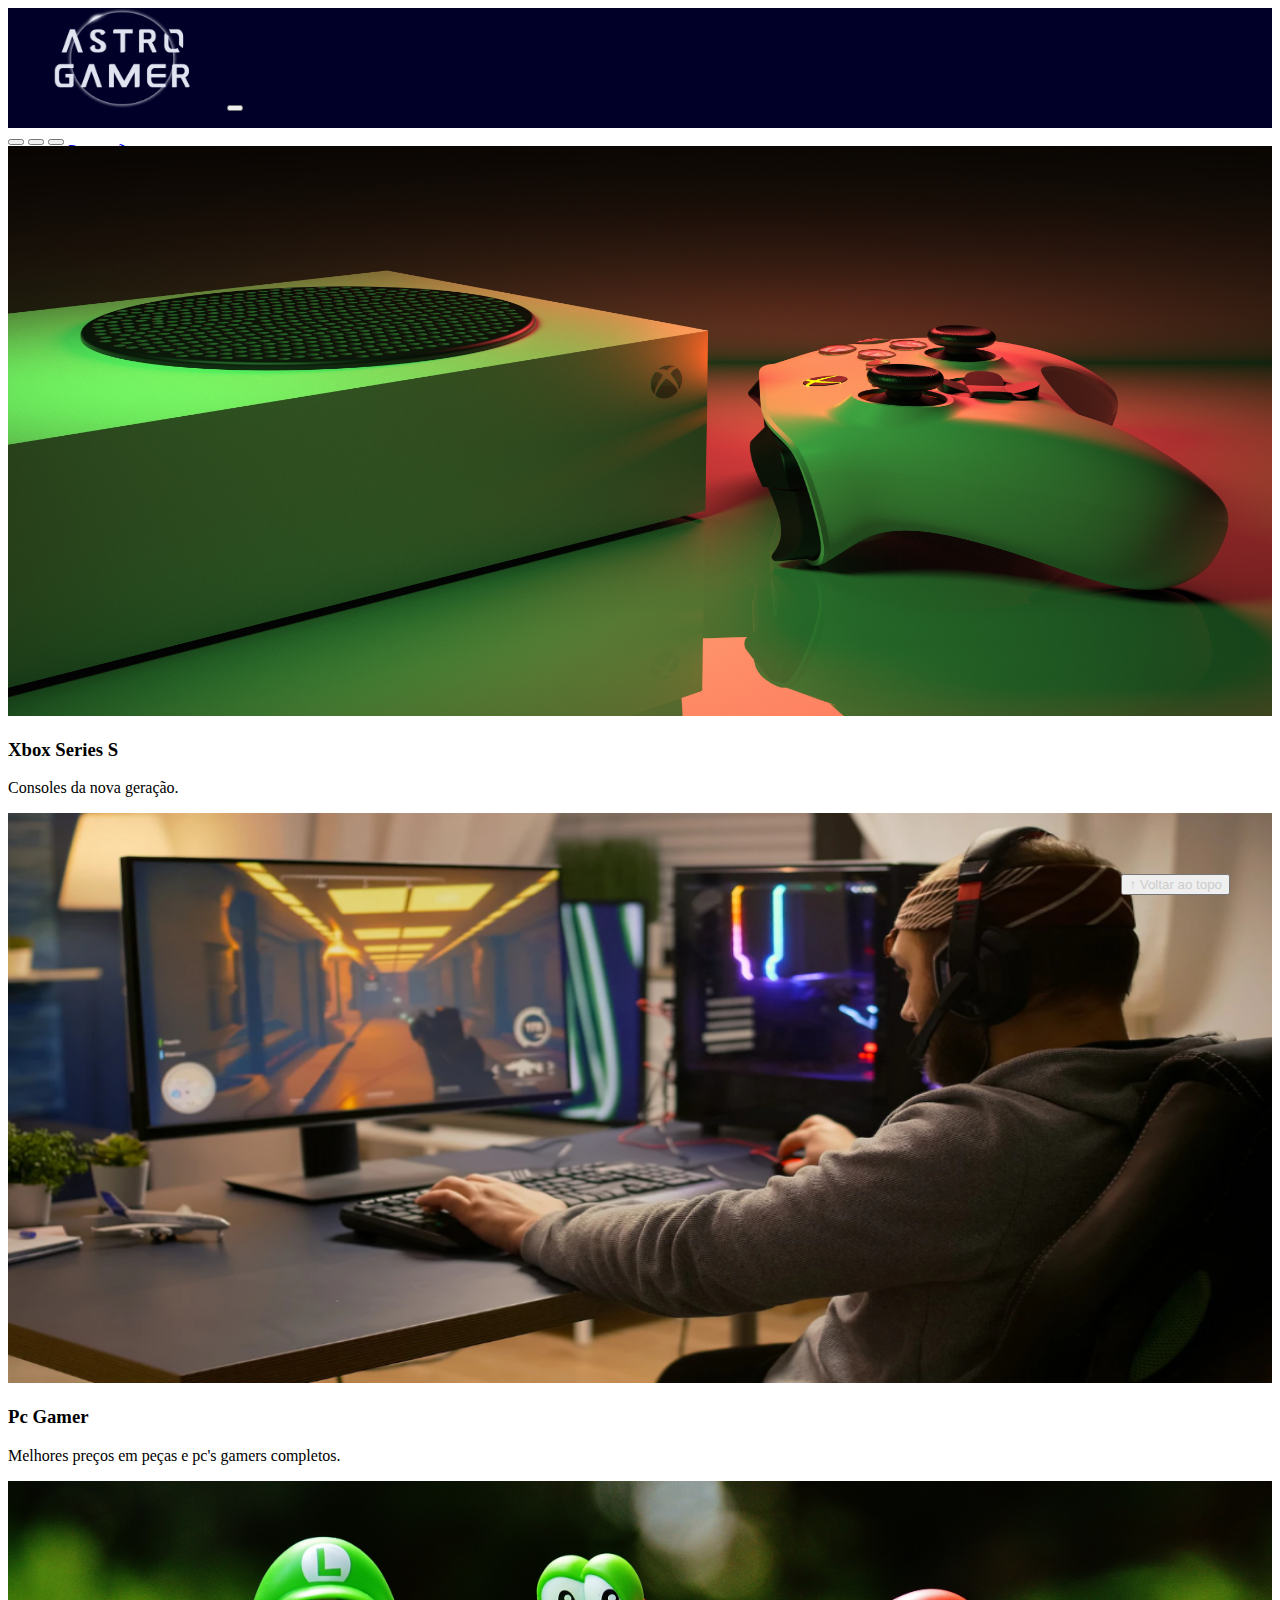
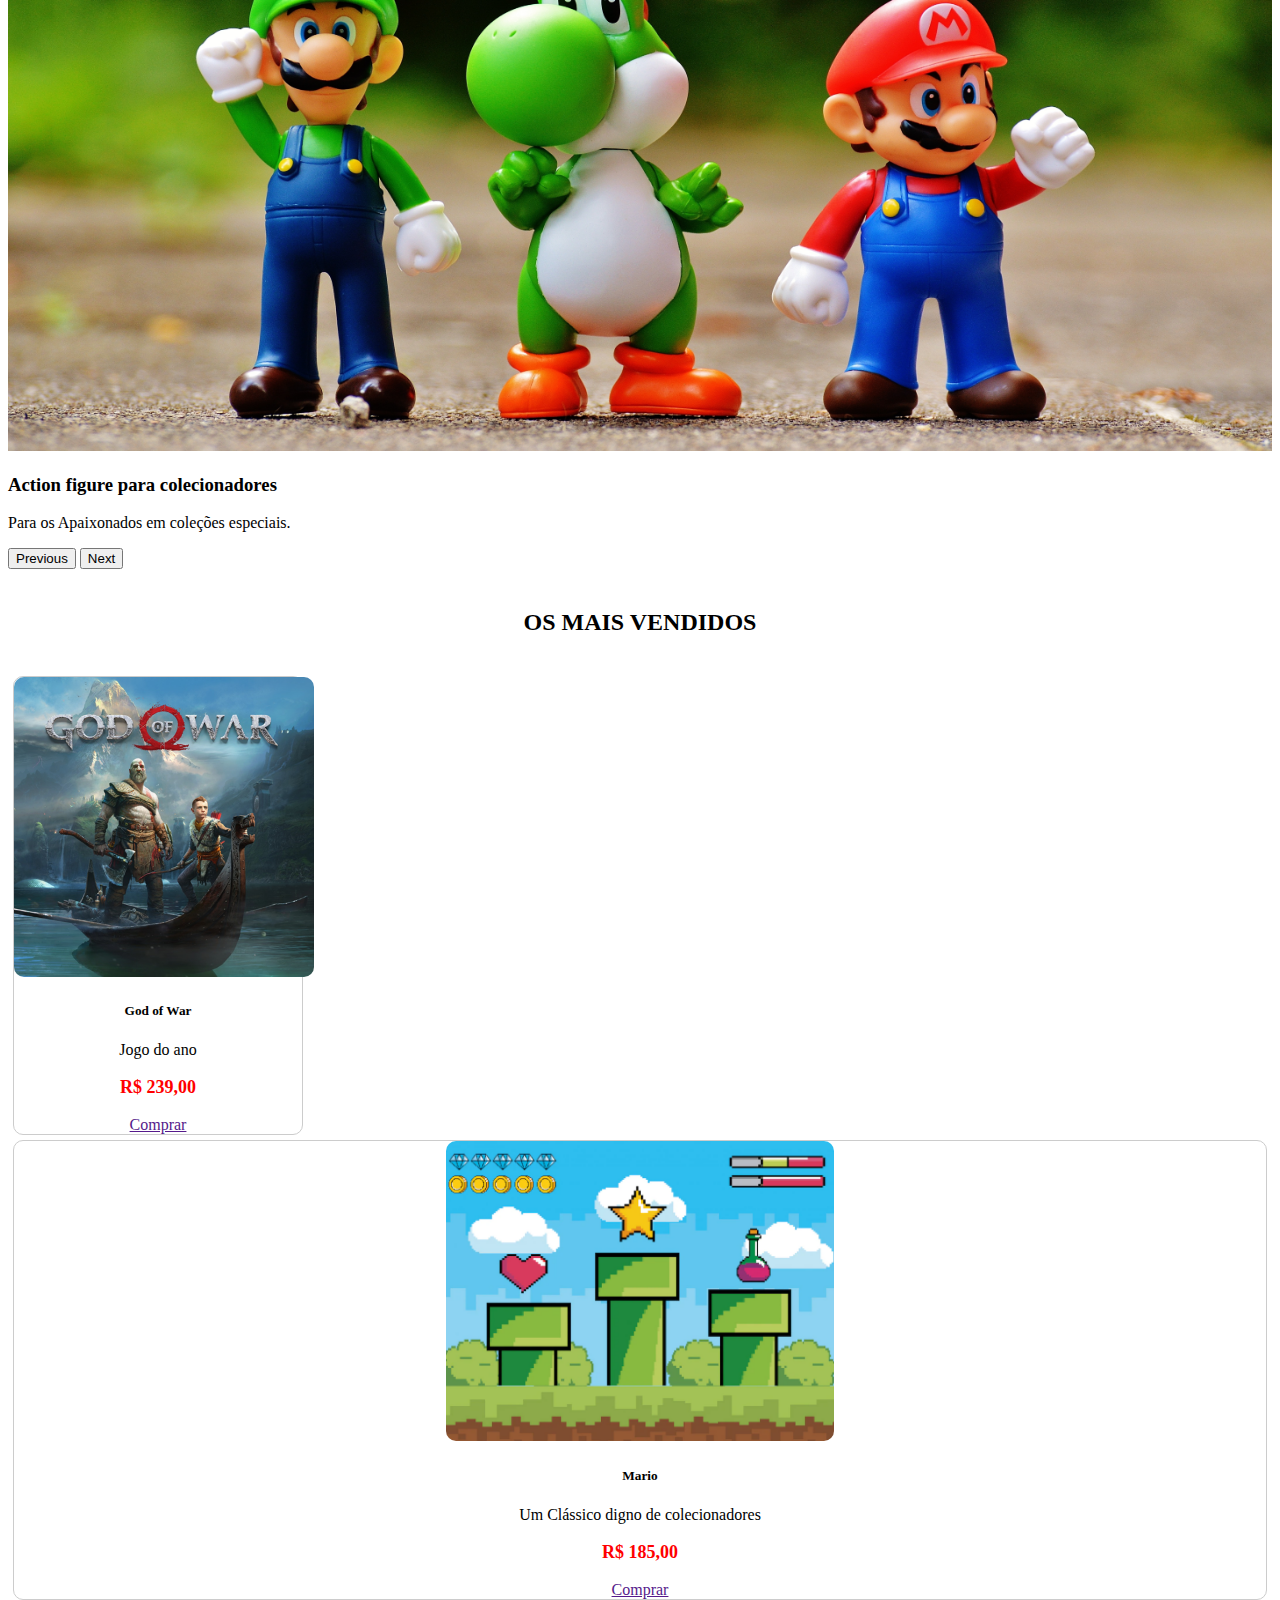
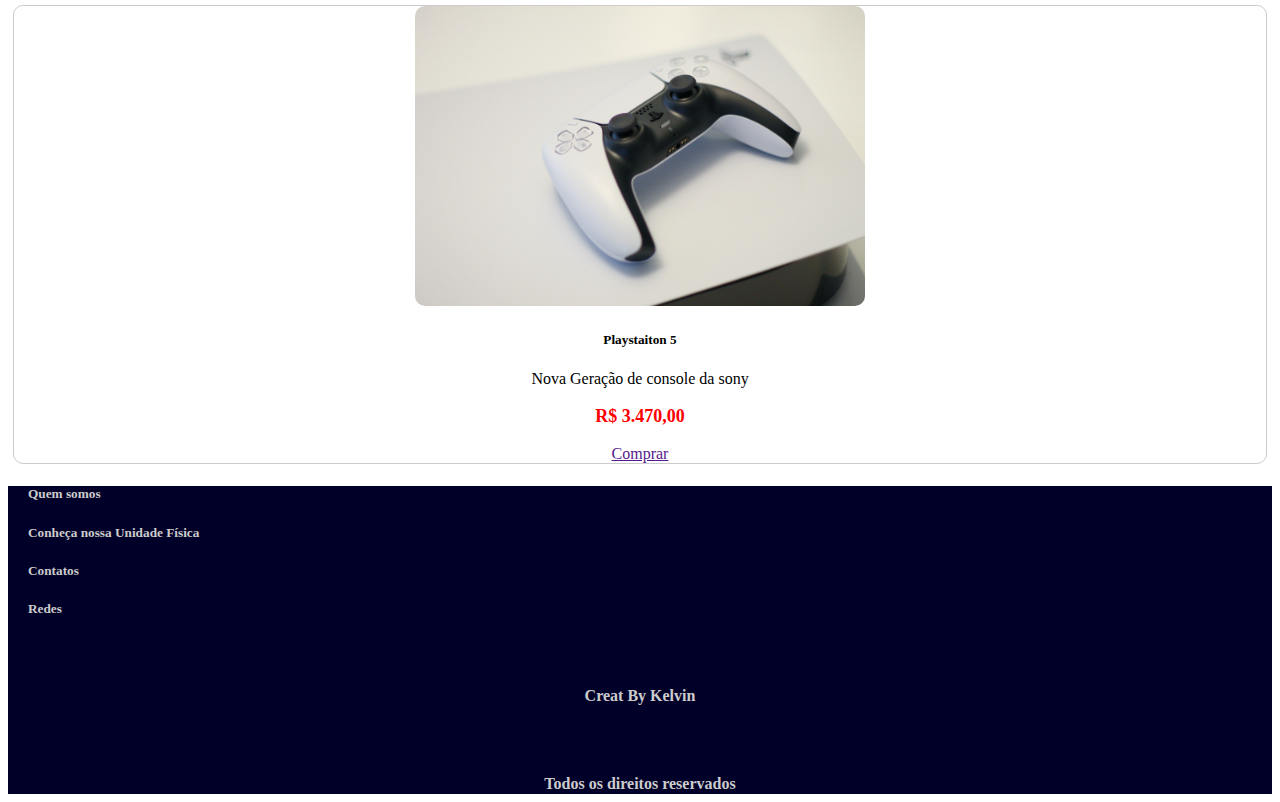
<file: index.html>
<!DOCTYPE html>
<html lang="pt-br">

<head>
  <meta charset="UTF-8">
  <meta http-equiv="X-UA-Compatible" content="IE=edge">
  <meta name="viewport" content="width=device-width, initial-scale=1.0">
  <title>Astro Games</title>

  <link href="https://cdn.jsdelivr.net/npm/bootstrap@5.2.2/dist/css/bootstrap.min.css" rel="stylesheet"
    integrity="sha384-Zenh87qX5JnK2Jl0vWa8Ck2rdkQ2Bzep5IDxbcnCeuOxjzrPF/et3URy9Bv1WTRi" crossorigin="anonymous">

  <link rel="stylesheet" href="css/estilo.css">


</head>

<body>
  <header>
    <nav class="navbar navbar-expand-lg bg-body-tertiary">
      <div class="container-fluid">
        <a class="navbar-brand" href="index.html"><img src="img/astrologo.png"></a>
        <button class="navbar-toggler" type="button"data-bs-toggle="collapse" data-bs-target="#navbarSupportedContent" aria-controls="navbarSupportedContent" aria-expanded="false" aria-label="Toggle navigation">
          <span class="navbar-toggler-icon"></span>
        </button>
        <div class="collapse navbar-collapse" id="navbarSupportedContent">
          <ul class="navbar-nav me-auto mb-2 mb-lg-2">
            <li class="nav-item">
              <a button ="nav-link" class="btn btn-outline-light" href="index.html">Promoções</a>
            </li>
            <li class="nav-item">
              <a button="nav-link" class="btn btn-outline-light" href="index.html">Console</a>
            </li>
            <li class="nav-item">
              <a button="nav-link" class="btn btn-outline-light" href="index.html">Jogos</a>
            </li>
            <li class="nav-item">
              <a button="nav-link" class="btn btn-outline-light" href="login.html">Login</a>
            </li>
          </ul>
          <div class="search-box">
            <form class="d-flex" role="search">
              <input class="form-control me-2" type="search" placeholder="O que deseja pesquisar?" aria-label="search">
              <button class="btn btn-outline-light" type="submit">Buscar</button>
            </form>
          </div>
        </div>
      </div>
    </nav>
  </header>

  <main>

    <section id="section-banners" class="container-width: 99999px">

      <div id="carouselExampleCaptions" class="carousel slide">
        <div class="carousel-indicators">
          <button type="button" data-bs-target="#carouselExampleCaptions" data-bs-slide-to="0" class="active" aria-label="Slide 1"></button>
          <button type="button" data-bs-target="#carouselExampleCaptions" data-bs-slide-to="1" aria-label="Slide 2"></button>
          <button type="button" data-bs-target="#carouselExampleCaptions" data-bs-slide-to="2" aria-label="Slide 3"></button>
        </div>
        <div class="carousel-inner">
          <div class="carousel-item active">
            <img src="img/xbox.jpg"   alt="xbox">
            <div class="carousel-caption d-none d-md-block">
              <h3>Xbox Series S</h3>
              <p>Consoles da nova geração.</p>
            </div>
          </div>
          <div class="carousel-item">
            <img src="img/banner2.PNG" alt="pcgamer">
            <div class="carousel-caption d-none d-md-block">
              <h3>Pc Gamer</h3>
              <p>Melhores preços em peças e pc's gamers completos.</p>
            </div>
          </div>
          <div class="carousel-item">
            <img src="img/mario.jpg"  alt="actionfigure">
            <div class="carousel-caption d-none d-md-block">
              <h3>Action figure para colecionadores</h3>
              <p>Para os Apaixonados em coleções especiais.</p>
            </div>
          </div>
        </div>
        <button class="carousel-control-prev" type="button" data-bs-target="#carouselExampleCaptions" data-bs-slide="prev">
          <span class="carousel-control-prev-icon" aria-hidden="true"></span>
          <span class="visually-hidden">Previous</span>
        </button>
        <button class="carousel-control-next" type="button" data-bs-target="#carouselExampleCaptions" data-bs-slide="next">
          <span class="carousel-control-next-icon" aria-hidden="true"></span>
          <span class="visually-hidden">Next</span>
        </button>
      </div>
    </section>


    <section id="section-vendidos" class="container-fluid">


      <h2>OS MAIS VENDIDOS</h2>
      <div class="card-group">    
        <div class="card" style="width: 18rem;">
          <img src="img/godofwar.png" class="card-img-top" alt="Jogo 1">
          <div class="card-body">
            <h5 class="card-title">God of War</h5>
            <p class="card-text">Jogo do ano</p>
            <p class="preco">R$ 239,00</p>
            <a class="btn btn-primary" href="" role="button">Comprar</a>
          </div>
        </div>

        
            <div class="card">
              <img src="img/jogo2.PNG" class="card-img-top" alt="Jogo 2">
              <div>
                <h5 class="card-title">Mario</h5>
                <p class="card-text">Um Clássico digno de colecionadores</p>
                <p class="preco">R$ 185,00</p>
                <a class="btn btn-primary" href="" role="button">Comprar</a>
              </div>

            </div>
        

        
          <div class="card">
            <img src="img/ps5.1.jpg" class="card-img-top" alt="Jogo 2">
            <div>
              <h5 class="card-title">Playstaiton 5</h5>
              <p class="card-text">Nova Geração de console da sony</p>
              <p class="preco">R$ 3.470,00</p>
              <a class="btn btn-primary" href="" role="button">Comprar</a>
            </div>
          </div>
      </div>
    </div>
    </section>


  </main>

  <footer>
    
        <h5>Quem somos</h5>
      
        <h5>Conheça nossa Unidade Física</h5>
      
        <h5>Contatos</h5>
      
        <h5>Redes</h5>
    <div>  
      <p> Creat By Kelvin</p>
      <p>Todos os direitos reservados</p>
    </div>
  </footer>

  <button id="voltar-topo" type="button" class="btn btn-outline-primary" onclick="topo()">&uarr; Voltar ao topo</button>

  <script src="js/script.js"></script>
  <script src="https://cdn.jsdelivr.net/npm/bootstrap@5.2.2/dist/js/bootstrap.bundle.min.js"
    integrity="sha384-OERcA2EqjJCMA+/3y+gxIOqMEjwtxJY7qPCqsdltbNJuaOe923+mo//f6V8Qbsw3"
    crossorigin="anonymous">
    
  
  
  </script>

</body>

</html>
</file>
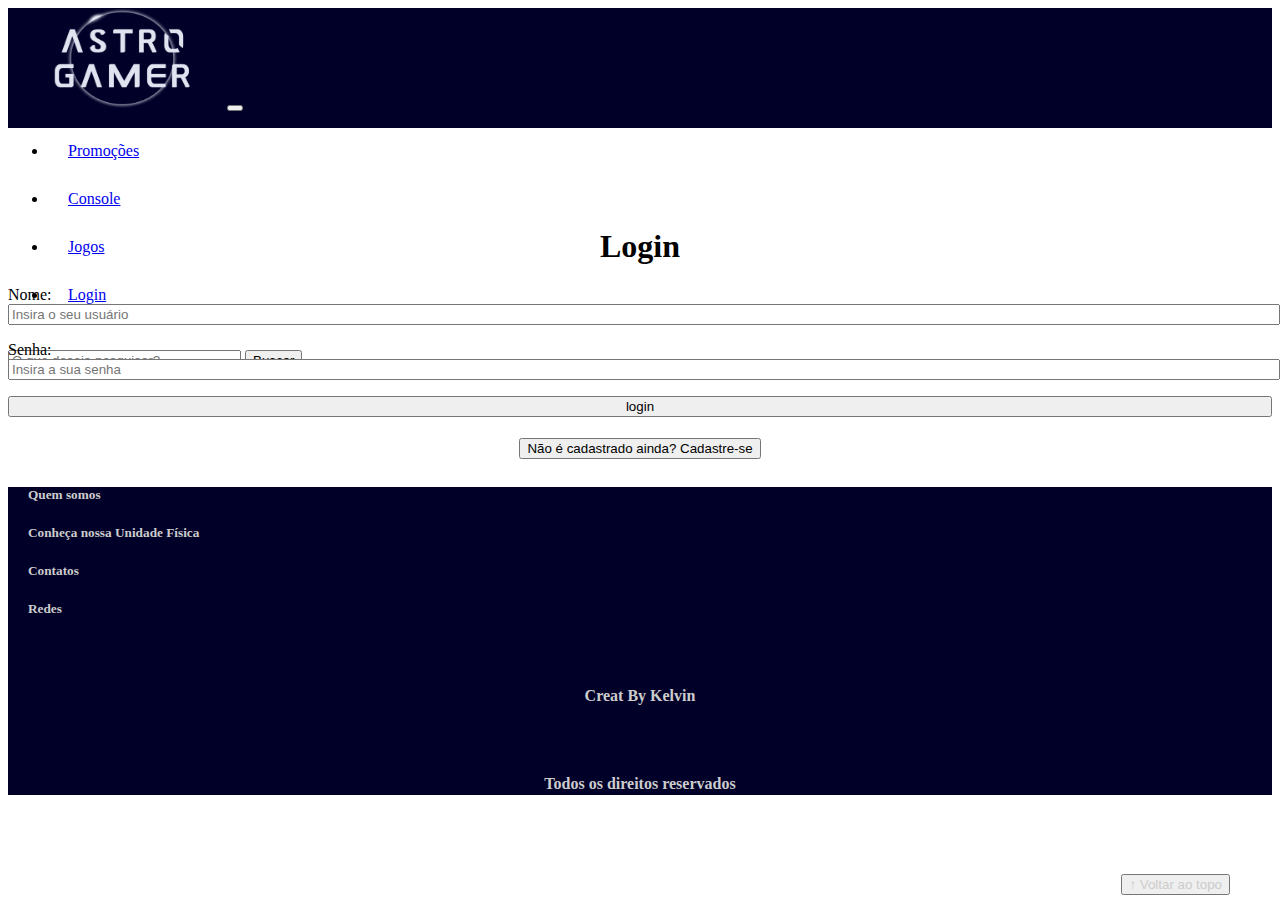
<file: login.html>
<!DOCTYPE html>
<html lang="pt-br">

<head>
    <meta charset="UTF-8">
    <meta http-equiv="X-UA-Compatible" content="IE=edge">
    <meta name="viewport" content="width=device-width, initial-scale=1.0">
    <title>Astro Games - login</title>
    <link href="https://cdn.jsdelivr.net/npm/bootstrap@5.2.2/dist/css/bootstrap.min.css" rel="stylesheet"
        integrity="sha384-Zenh87qX5JnK2Jl0vWa8Ck2rdkQ2Bzep5IDxbcnCeuOxjzrPF/et3URy9Bv1WTRi" crossorigin="anonymous">
    <link rel="stylesheet" href="css/estilo.css">
</head>

<body>
    <header>
        <nav class="navbar navbar-expand-lg bg-body-tertiary">
            <div class="container-fluid">
              <a class="navbar-brand" href="index.html"><img src="img/astrologo.png"></a>
              <button class="navbar-toggler" type="button" data-bs-toggle="collapse" data-bs-target="#navbarSupportedContent" aria-controls="navbarSupportedContent" aria-expanded="false" aria-label="Toggle navigation">
                <span class="navbar-toggler-icon"></span>
              </button>
              <div class="collapse navbar-collapse" id="navbarSupportedContent">
                <ul class="navbar-nav me-auto mb-2 mb-lg-0">
                  <li class="nav-item">
                    <a button ="nav-link" class="btn btn-outline-light" href="index.html">Promoções</a>
                  </li>
                  <li class="nav-item">
                    <a button="nav-link" class="btn btn-outline-light" href="index.html">Console</a>
                  </li>
                  <li class="nav-item">
                    <a button="nav-link" class="btn btn-outline-light" href="index.html">Jogos</a>
                  </li>
                  <li class="nav-item">
                    <a button="nav-link"  class="btn btn-outline-light" href="login.html">Login</a>
                    </li>
                </ul>
                <form class="d-flex" role="search">
                  <input class="form-control me-2" type="search" placeholder="O que deseja pesquisar?" aria-label="search">
                  <button class="btn btn-outline-light" type="submit">Buscar</button>
                </form>
              </div>
            </div>
          </nav>
    </header>

    <main>
        <section id="section-login">
            <h1>Login</h1>
            <div class="d-flex justify-content-center">
                <form method="post" action="" id="login">
                    <p>
                        <label for="usuario">Nome: </label>
                        <input id="usuario" name="usuario" required="required" type="text"
                            placeholder="Insira o seu usuário" class="form-control" />
                    </p>
                    <p>
                        <label for="senha">Senha: </label>
                        <input id="senha" name="senha" required="required" type="password"
                            placeholder="Insira a sua senha" class="form-control" />
                    </p>
                    <p>
                        <input type="button" value="login" class="btn btn-primary" id="bt-login" onclick="login()" />
                    </p>
                </form>
            </div>
        </section>

        <section id="section-cadastro">
            <div id="botao-cadastrar">
                <button type="button" class="btn btn-info">Não é cadastrado ainda? Cadastre-se</button>
            </div>
            <div id="form-cadastrar">

                <h1>Criar minha conta</h1>
                <p>Informe os seus dados abaixo para criar sua conta.</p>

                <div class="d-flex justify-content-center">
                    <form method="post" action="" id="login">
                        <p>
                            <label for="usuario">Usuário: </label>
                            <input id="usuario" name="usuario" required="required" type="text"
                                placeholder="ex. nome de usuário" class="form-control" />
                        </p>
                        <p>
                            <label for="email">E-mail: </label>
                            <input id="email" name="email" required="required" type="email"
                                placeholder="seu@email.com.br" class="form-control" />
                        </p>
                        <p>
                            <label for="senha">Senha: </label>
                            <input id="senha" name="senha" required="required" type="password"
                                placeholder="mínimo de 6 caracteres" class="form-control" />
                        </p>
                        <p>
                            <input type="button" value="Cadastrar" class="btn btn-primary" id="bt-cadastrar"
                                onclick="cadastro()" />
                        </p>
                    </form>
                </div>

            </div>
        </section>

    </main>



    <footer>
        <h5>Quem somos</h5>
      
        <h5>Conheça nossa Unidade Física</h5>
      
        <h5>Contatos</h5>
      
        <h5>Redes</h5>
      
    <p> Creat By Kelvin</p>
    <p>Todos os direitos reservados</p>
    </footer>

    <button id="voltar-topo" type="button" class="btn btn-outline-primary" onclick="topo()">&uarr; Voltar ao topo</button>

    <script src="https://cdn.jsdelivr.net/npm/bootstrap@5.2.2/dist/js/bootstrap.bundle.min.js"
        integrity="sha384-OERcA2EqjJCMA+/3y+gxIOqMEjwtxJY7qPCqsdltbNJuaOe923+mo//f6V8Qbsw3"
        crossorigin="anonymous"></script>
    <script src="js/script.js">
    </script>

    <script src="https://code.jquery.com/jquery-3.6.1.js"
        integrity="sha256-3zlB5s2uwoUzrXK3BT7AX3FyvojsraNFxCc2vC/7pNI=" crossorigin="anonymous"></script>
    <script type="text/javascript" src="js/jquery-script.js"></script>
    
</body>

</html>
</file>
<file: css/estilo.css>
/*cabeçalho*/
header{
    background-color: #000028;
    height:120px ;
}
header img{
    
    height: 100px;
    width: 200px;
    margin-left: 15px;
}

li{
    margin-top: 30px;
    padding-left: 20px;
}
header button{
    margin-top: 30px;
}

header input{
    padding-right: 50px;
    margin-top: 30px;
}
.search-box{
    width: 500px;
}

/*Conteudo principal*/


/*banner*/
#section-banners img{
    height: 570px;
    width: 100%;


}


/*Produtos vendidos*/

#section-vendidos{
    text-align: center;
}

#section-vendidos h2 {
    
    font-weight: bold;

    padding: 20px;
}
#section-vendidos img{

    height: 300px;
    border-radius: 10px;
}
#section-vendidos .card{

    margin: 5px;
    border: 1px solid #ccc;
    border-radius: 10px;
}
#section-vendidos .preco{

    color: red;
    font-size: 18px;
    font-weight: bold;
}


/*Rodapé*/


footer{
    position: relative;
    bottom: 0;

}
footer h5{
    margin-left: 20px;
    color: #ccc;
}
footer p{
    margin: 70px;
    color: #ccc;
    text-align: center;
    font-weight: bold;
}

footer{
    background-color:#000028;
    height: 308px;
}


/*Botão Voltar topo*/


#voltar-topo{
    position: fixed;
    bottom: 5px;
    right: 50px;
    color: #ccc;
}


/* página de login  */


#section-login{
    margin-top: 100px;

}
#section-login h1{
    text-align: center;
}

#section-login input {
    width: 100%;
}


/* Formulário de cadastro*/


#section-cadastro {
    padding: 5px;
    text-align: center;
    background-color: #fff;
}

#form-cadastrar {
    padding: 50px;
    display: none;
}

/* Rodapé
</file>
